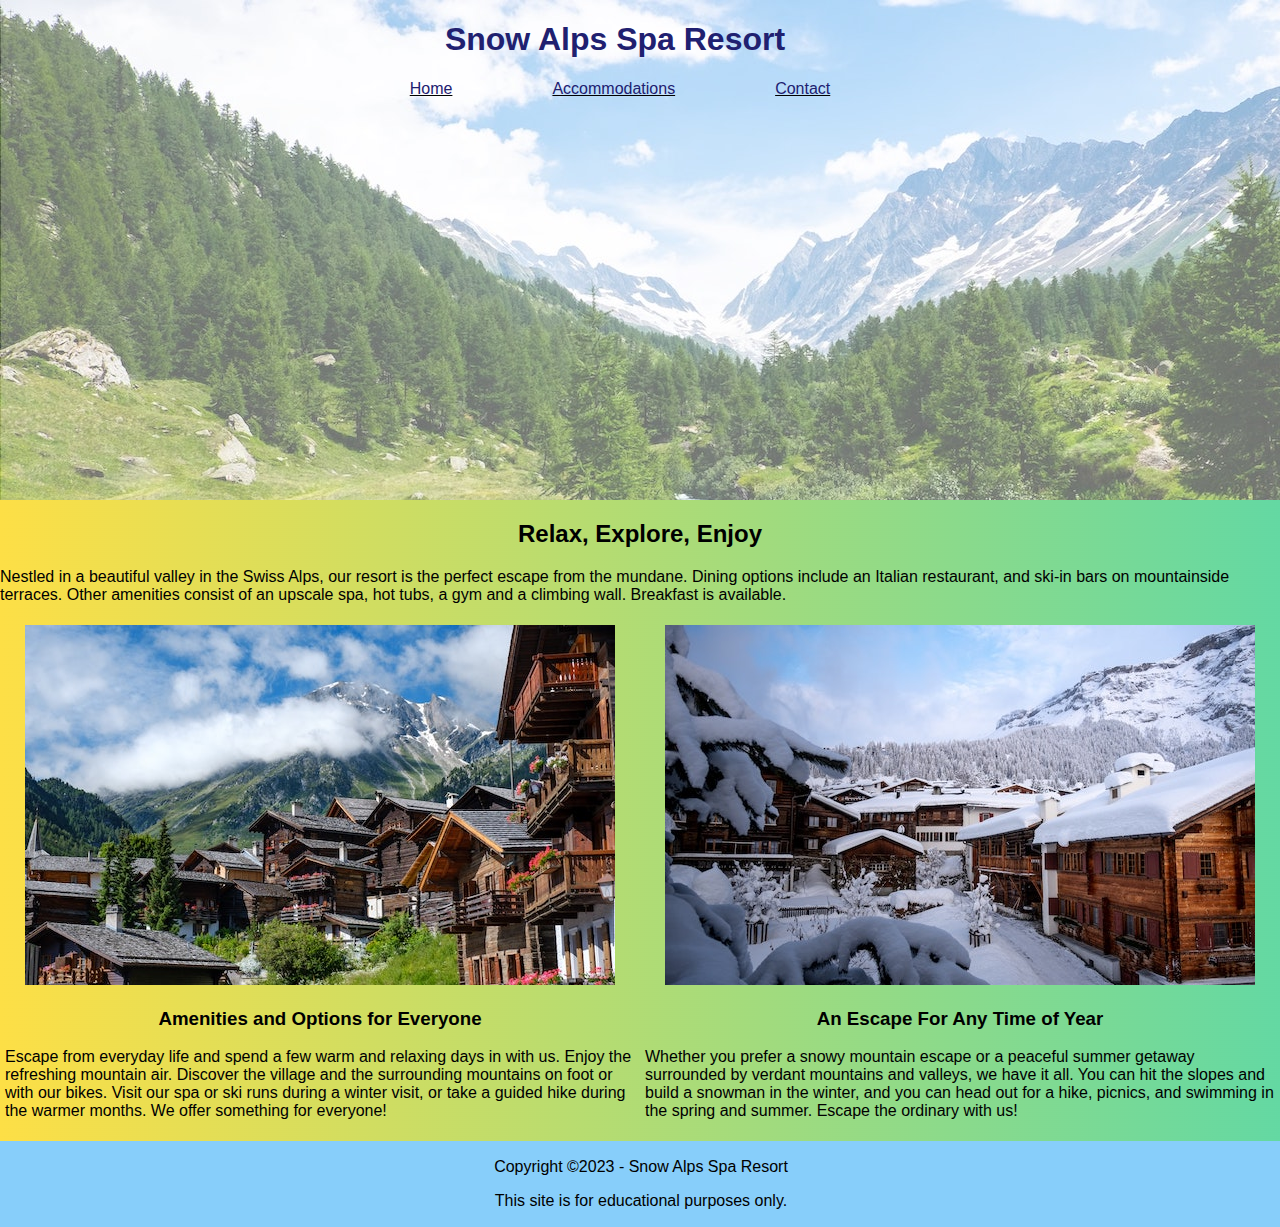
<file: index.html>
<!DOCTYPE html>
<html lang="en">
    <head>
        <meta charset="utf-8"> 
        <meta name="author" content="Sara Barleen">
        <meta name="description" content="Snow Alps Spa Resort information">

        <title>Snow Alps Spa Resort</title>
        <link rel="stylesheet" href="styles.css">
        <link rel="icon" href="./images/favicon.png">
    </head>

<header>  
    <div class="hero-image">
        <div class="inner-container">
        <h1>Snow Alps Spa Resort</h1>
    <nav>
        <ul>
            <li><a href="index.html">Home</a></li>
            <li><a href="#">Accommodations</a></li>
            <li><a href="contact.html">Contact</a></li>
        </ul>
    </nav> 
    </div>
</div>

</header>

<main>
    <h2>Relax, Explore, Enjoy</h2>
    <p>Nestled in a beautiful valley in the Swiss Alps, our resort is the perfect escape from the mundane. Dining options include an Italian restaurant, and ski-in bars on mountainside terraces. Other amenities consist of an upscale spa, hot tubs, a gym and a climbing wall. Breakfast is available.</p>
    
<div class="row">
    <div class="column">
        <div style="text-align:center;">
        <img src="./images/swiss-chalet.jpg" alt="Swiss" width="590" height="360">
        </div>
        <h3 style="text-align: center;">Amenities and Options for Everyone</h3>
        <p>Escape from everyday life and spend a few warm and relaxing days in with us. Enjoy the refreshing mountain air. Discover the village and the surrounding mountains on foot or with our bikes. Visit our spa or ski runs during a winter visit, or take a guided hike during the warmer months. We offer something for everyone!</p>
    </div>
    <div class="column">
        <div style="text-align: center;">
        <img src="./images/snowy-chalet.jpg" alt="Snow" width="590" height="360">
        </div>
        <h3 style="text-align:center;">An Escape For Any Time of Year</h3>
        <p>Whether you prefer a snowy mountain escape or a peaceful summer getaway surrounded by verdant mountains and valleys, we have it all. You can hit the slopes and build a snowman in the winter, and you can head out for a hike, picnics, and swimming in the spring and summer. Escape the ordinary with us!</p>
    </div>
</div>

    
</main>

    <footer>
        <p>Copyright ©2023 - Snow Alps Spa Resort </p>
        <p>This site is for educational purposes only.</p>
    </footer>
</html>
</file>
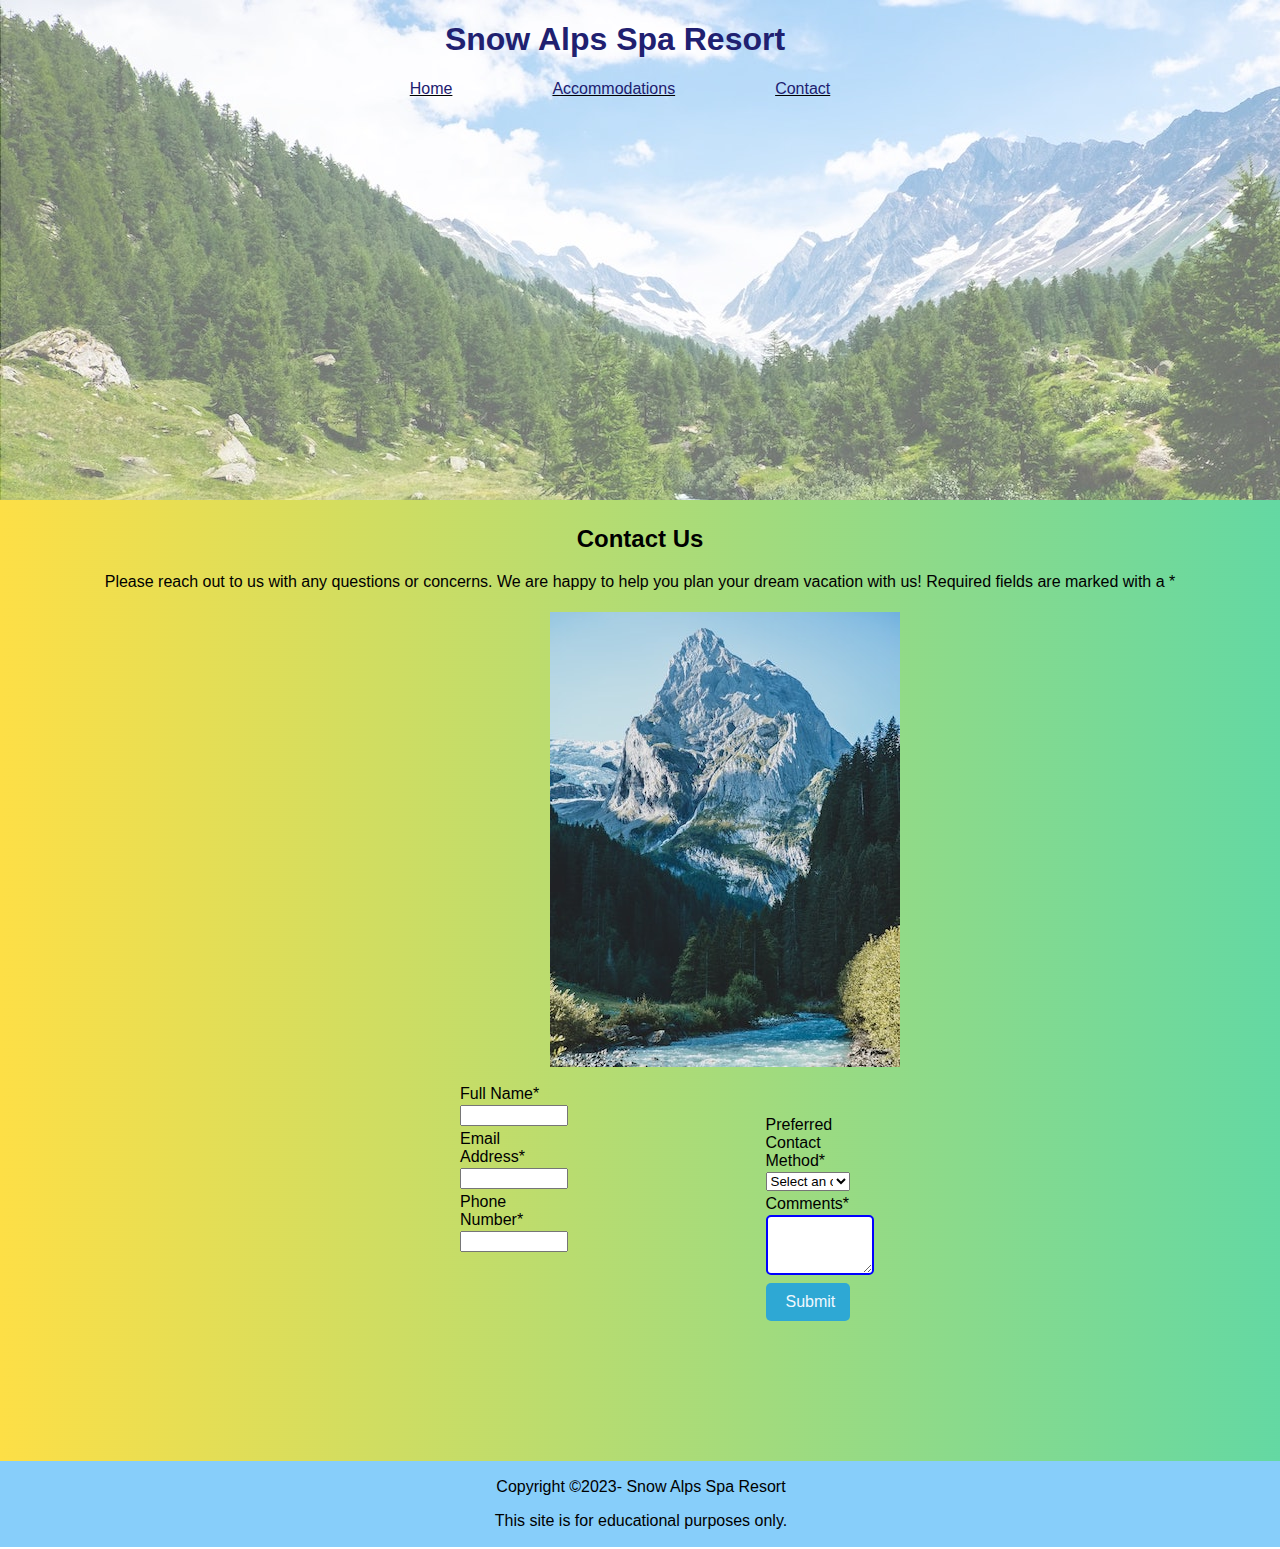
<file: contact.html>
<!DOCTYPE html>
<html lang="en">
    <head>
        <meta charset="utf-8"> 
        <meta name="author" content="Sara Barleen">
        <meta name="description" content="Contact Snow Alps Spa Resort for reservations, questions, or feedback">
        <title>Snow Alps Spa Resort | Contact</title>
        <link rel="stylesheet" href="styles.css">
        <link rel="icon" href="./images/favicon.png">
    </head>

    <header>
        <div class="hero-image">
           <div class="inner-container">
            <h1>Snow Alps Spa Resort</h1>
        <nav>
            <ul>
                <li><a href="index.html">Home</a></li>
                <li><a href="#">Accommodations</a></li>
                <li><a href="contact.html">Contact</a></li>
            </ul>
        </nav> 
    </div>
    </div>
    </header>

    <main>
        <div class="contact-section">
            <div class="contract-text">
            <div class="row">
            <div class="column">
                <h2>Contact Us</h2>
            <p>Please reach out to us with any questions or concerns. 
            We are happy to help you plan your dream vacation with us! Required fields are marked with a *</p>
        </div>
        </div>
        </div>
        </div>


        <div class="contactimage">
        <img src="./images/swiss-peak.jpg" alt="view of peak over river" width="350" height="455">
        </div>

        <form class="column"></form>
        <div class="contact-form">
            
            
        <form method="post" action="form-viewer">
            <div class="form-container">
            <label for="full-name">Full Name*</label>
            <input type="text" id="full-name" name="full-name" required>

            <label for="email-address">Email Address*</label>
            <input type="email" id="email-address" name="email-address" required>

            <label for="phone-number">Phone Number*</label>
            <input type="tel" id="phone-number" name="phone-number" required>
            
            </div>
        </form>

        <div class="form-container2">
            <div class="row">
            </div>
            <label for="preferred-contact-method">Preferred Contact Method*</label>
            <select id="preferred-contact-method" name="preferred-contact-method" required>
                <option value="">Select an option</option>
                <option value="email">Email</option>
                <option value="phone">Phone</option>
            </select>
            <label for="comments">Comments*</label>
            <textarea id="comments" name="comments" required></textarea>
            <input type="submit" value="Submit">
            </div>
        </div>
    </main>
    
    <footer>
        <p>Copyright &#169;2023- Snow Alps Spa Resort</p>
        <p>This site is for educational purposes only.</p>
    </footer>

    </body>
</html>
</file>
<file: styles.css>
/* OBFUSCATED BY CSSOBFUSCATOR.COM at 2023/04/25 03:57:54 */
a:hover{border-bottom-width:.125pc;}[class~=hero-image]{width:15in;}body{background-image:url("./images/cool-background.png");}body{max-width:1440px;}body{margin-left:auto;}[class~=hero-image]{height:31.25pc;}body{margin-bottom:0;}body{margin-right:auto;}a:hover{border-bottom-style:solid;}body{margin-top:0;}[class~=hero-image]{background-image:url("./images/swiss-valley.jpg");}[class~=hero-image]{background-size:cover;}body,h1{font-family:"Open Sans",Arial,sans-serif;}body{font-size:1rem;}a:hover{border-bottom-color:blueviolet;}[class~=hero-image]{top:0px;}body{color:black;}h1,.inner-container,h2,[class~=contact-section]{text-align:center;}[class~=hero-image]{right:0px;}a:hover{border-image:none;}textarea:focus,a:focus a:active{outline:none;}.inner-container,h1{margin-right:3.125pc;}[class~=hero-image]{left:0px;}textarea:focus{border-left-color:blueviolet;}textarea:focus{border-bottom-color:blueviolet;}input[type="submit"]:hover{cursor:pointer;}h1{color:#202070;}ul,[class~=hero-image],[class~=row]{display:flex;}[class~=contact-section],ul{justify-content:center;}textarea:focus{border-right-color:blueviolet;}textarea:focus{border-top-color:blueviolet;}input[type="submit"]{background-color:#2ea8d4;}input[type="submit"]{color:aliceblue;}[class~=column]{flex:50%;}[class~=column]{padding-left:.052083333in;}input[type="submit"]{padding-left:1.25pc;}[class~=column]{padding-bottom:.052083333in;}[class~=column]{padding-right:.052083333in;}textarea,input[type="submit"]{padding-bottom:.104166667in;}ul{margin-left:-80px;}ul{column-gap:1.041666667in;}[class~=column]{padding-top:.052083333in;}ul{text-decoration:underline;}.inner-container{position:absolute;}ul,[class~=contact-section]{align-items:center;}textarea,.inner-container{width:100%;}ul{list-style-type:none;}input[type="submit"]{padding-right:1.25pc;}input[type="submit"],textarea{padding-top:.104166667in;}ul{color:black;}input[type="submit"]{border-left-width:medium;}a{color:#202070;}input[type="submit"]{border-bottom-width:medium;}a{text-decoration:none;}textarea{padding-left:.104166667in;}textarea{padding-right:.104166667in;}a:focus a:active,textarea{border-bottom-width:1.5pt;}input[type="submit"]:hover{background-color:#191817;}textarea{border-left-width:.125pc;}a:focus a:active,textarea{border-bottom-style:solid;}[class~=contactimage],[class~=contact-form]{display:block;}[class~=contactimage]{margin-left:412.5pt;}textarea{border-right-width:.125pc;}input[type="submit"]{border-right-width:medium;}textarea{border-top-width:.125pc;}input[type="submit"]{border-top-width:medium;}textarea{border-left-style:solid;}a:focus a:active{border-bottom-color:blueviolet;}input[type="submit"]{border-left-style:none;}textarea{border-right-style:solid;}input[type="submit"]{border-bottom-style:none;}textarea{border-top-style:solid;}[class~=contactimage]{margin-right:.520833333in;}textarea{border-left-color:blue;}input[type="submit"]{border-right-style:none;}[class~=contact-form],footer{text-align:center;}[class~=form-container],[class~=form-container2],[class~=contact-form]{flex-direction:column;}textarea{border-bottom-color:blue;}input[type="submit"]{border-top-style:none;}input[type="submit"]{border-left-color:currentColor;}input[type="submit"]{border-bottom-color:currentColor;}[class~=contact-form]{justify-content:center;}[class~=contact-form]{margin-left:.208333333in;}input[type="submit"]:hover,input[type="submit"]:focus{outline:none;}textarea{border-right-color:blue;}[class~=form-container2],[class~=form-container]{display:flex;}input[type="submit"]{border-right-color:currentColor;}a:focus a:active{border-image:none;}textarea{border-top-color:blue;}input[type="submit"]{border-top-color:currentColor;}[class~=form-container2],[class~=form-container]{text-align:left;}[class~=form-container],[class~=form-container2]{position:relative;}input[type="submit"],textarea{border-image:none;}input[type="submit"],textarea{border-radius:.3125pc;}[class~=form-container]{right:-30pt;}[class~=form-container]{margin-left:25pc;}input[type="submit"],textarea{font-size:1rem;}[class~=form-container]{margin-right:562.5pt;}footer{padding-left:.0625pc;}[class~=form-container]{padding-right:2px;}footer{padding-bottom:.0625pc;}footer{padding-right:.0625pc;}[class~=form-container2]{padding-left:.375pt;}[class~=form-container2]{margin-left:566.25pt;}[class~=form-container2]{margin-right:26.25pc;}[class~=form-container2]{top:-140px;}footer{padding-top:.0625pc;}input[type="submit"]:focus{cursor:pointer;}footer{margin-top:0in;}footer{width:100%;}[class~=form-container2]{left:-.104166667in;}input[type="submit"]:focus{background-color:#191817;}input[type="submit"]{margin-top:.5rem;}footer{display:block;}footer{background-color:lightskyblue;}[class~=contact-form] label{margin-top:.041666667in;}[class~=contact-form] label{margin-bottom:.020833333in;}input[type="submit"]:active{background-color:#787868;}
</file>
